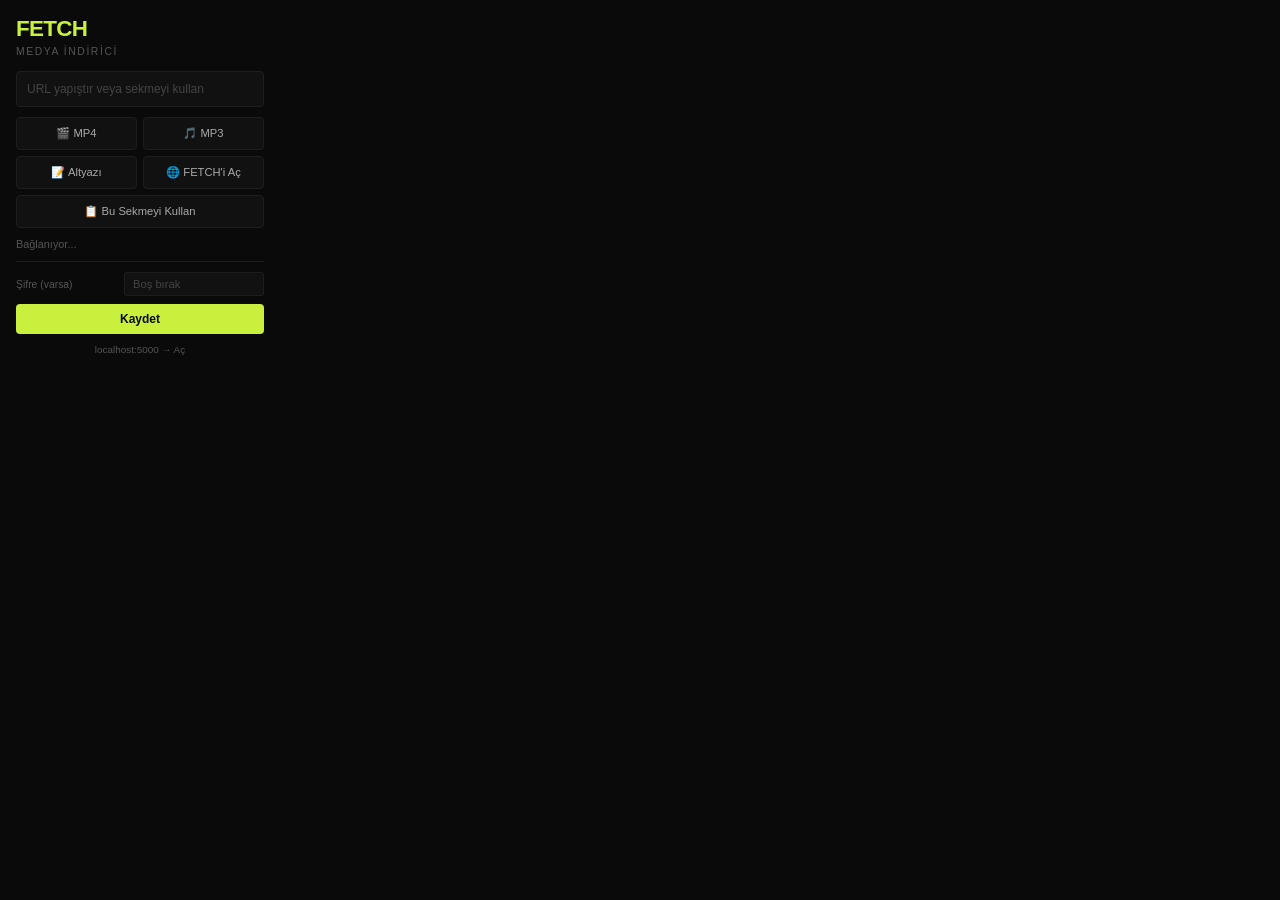
<file: browser-extension/popup.html>
<!DOCTYPE html>
<html lang="tr">
<head>
  <meta charset="UTF-8"/>
  <style>
    * { box-sizing: border-box; margin: 0; padding: 0; }
    body { width: 280px; background: #0a0a0a; color: #f0f0f0; font-family: 'Segoe UI', sans-serif; padding: 16px; }
    .logo { font-size: 1.4rem; font-weight: 900; color: #c8f03d; letter-spacing: -0.03em; margin-bottom: 4px; }
    .sub { font-size: 0.65rem; color: #555; letter-spacing: 0.15em; text-transform: uppercase; margin-bottom: 14px; }
    .input-wrap { display: flex; background: #111; border: 1px solid #1e1e1e; border-radius: 4px; padding: 0 10px; margin-bottom: 10px; }
    .input-wrap:focus-within { border-color: #c8f03d; }
    input { flex: 1; background: transparent; border: none; outline: none; color: #f0f0f0; font-size: 0.75rem; padding: 10px 0; }
    input::placeholder { color: #444; }
    .btns { display: grid; grid-template-columns: 1fr 1fr; gap: 6px; margin-bottom: 10px; }
    .btn { padding: 9px; border: 1px solid #1e1e1e; border-radius: 4px; background: #111; color: #aaa; font-size: 0.7rem; cursor: pointer; text-align: center; transition: all 0.15s; }
    .btn:hover { border-color: #c8f03d; color: #c8f03d; }
    .btn.full { grid-column: 1/-1; }
    .status { font-size: 0.68rem; color: #555; min-height: 1.2em; margin-bottom: 10px; }
    .status.ok  { color: #c8f03d; }
    .status.err { color: #ff4d4d; }
    hr { border: none; border-top: 1px solid #1e1e1e; margin: 10px 0; }
    .setting-row { display: flex; align-items: center; gap: 8px; margin-bottom: 8px; }
    .setting-row label { font-size: 0.65rem; color: #555; flex: 1; }
    .setting-row input { background: #111; border: 1px solid #1e1e1e; border-radius: 3px; color: #f0f0f0; font-size: 0.7rem; padding: 5px 8px; width: 140px; }
    .btn-save { width: 100%; padding: 8px; background: #c8f03d; color: #0a0a0a; border: none; border-radius: 4px; font-weight: 700; font-size: 0.75rem; cursor: pointer; }
    .open-link { display: block; text-align: center; color: #555; font-size: 0.62rem; text-decoration: none; margin-top: 10px; cursor: pointer; }
    .open-link:hover { color: #c8f03d; }
  </style>
</head>
<body>
  <div class="logo">FETCH</div>
  <div class="sub">Medya İndirici</div>

  <div class="input-wrap">
    <input type="text" id="urlInput" placeholder="URL yapıştır veya sekmeyi kullan"/>
  </div>

  <div class="btns">
    <button class="btn" id="btnMp4">🎬 MP4</button>
    <button class="btn" id="btnMp3">🎵 MP3</button>
    <button class="btn" id="btnSub">📝 Altyazı</button>
    <button class="btn" id="btnOpen">🌐 FETCH'i Aç</button>
    <button class="btn full" id="btnTab">📋 Bu Sekmeyi Kullan</button>
  </div>

  <div class="status" id="status">Bağlanıyor...</div>

  <hr/>

  <div class="setting-row">
    <label>Şifre (varsa)</label>
    <input type="password" id="tokenInput" placeholder="Boş bırak"/>
  </div>
  <button class="btn-save" id="btnSave">Kaydet</button>
  <div class="open-link" id="linkOpen">localhost:5000 → Aç</div>

  <script src="popup.js"></script>
</body>
</html>
</file>
